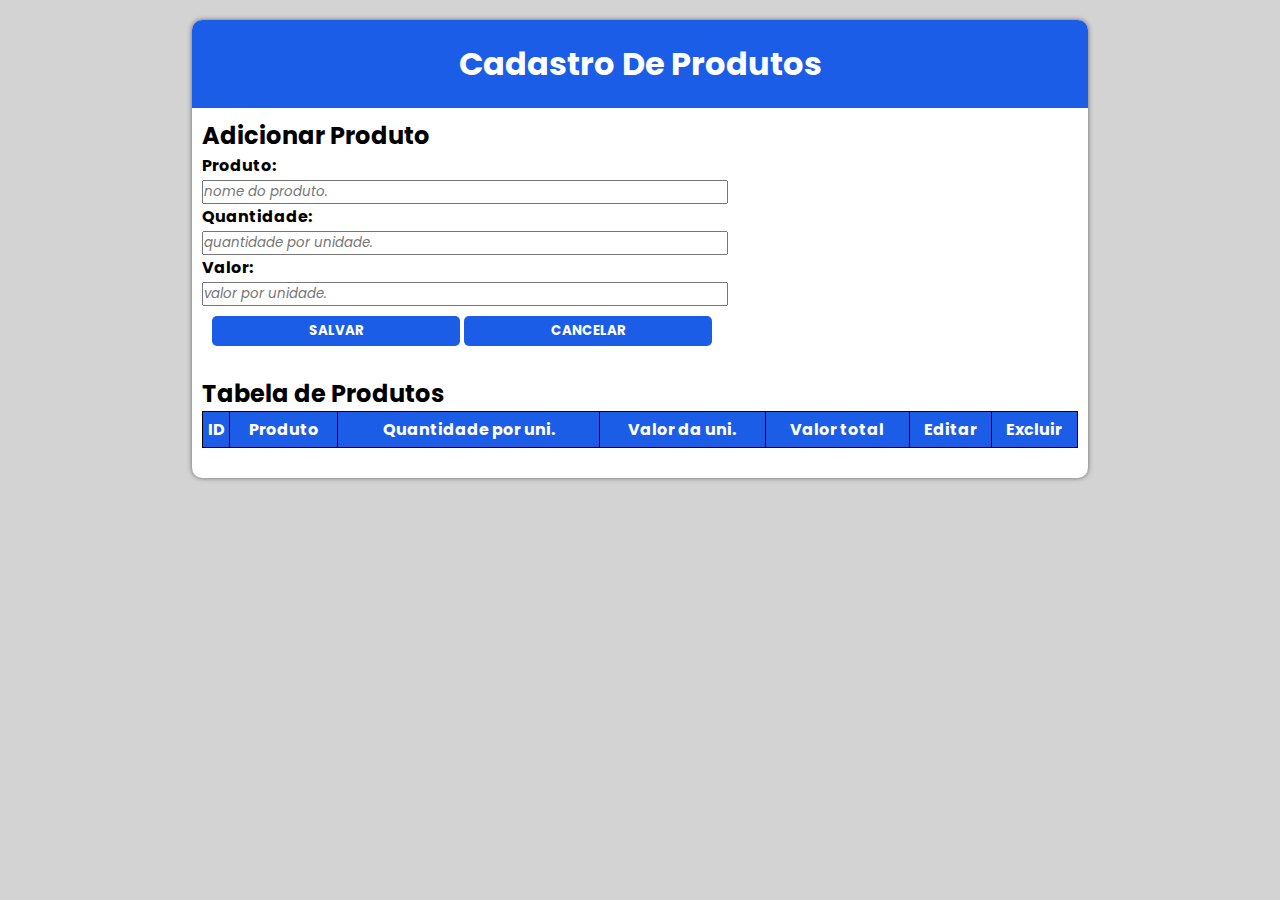
<file: index.html>
<!DOCTYPE html>
<html lang="pt-BR">
<head>
    <meta charset="UTF-8">
    <meta http-equiv="X-UA-Compatible" content="IE=edge">
    <meta name="viewport" content="width=device-width, initial-scale=1.0">
    <title>Cadastro de produtos</title>
    <link rel="stylesheet" href="style/style.css">
    <link href='https://unpkg.com/boxicons@2.1.1/css/boxicons.min.css' rel='stylesheet'>
</head>
<body>
    <div class="divConteiner">

        <div class="divHeader">
            <h1>cadastro de produtos</h1>
        </div>

        <div class="divInsertItens">
            <form>
                <h2>Adicionar Produto</h2>
                <label>Produto: </label>
                <br>
                <input type="text" id="produto" class="lacuna" placeholder="nome do produto." required />
                <br>

                <label>Quantidade: </label>
                <br>
                <input type="number" id="quantidade" class="lacuna" placeholder="quantidade por unidade." required />
                <br>

                <label>Valor: </label>
                <br>
                <input type="number" id="valor" class="lacuna" placeholder="valor por unidade." required />
                <br>

                <div class="butao">
                    <button id="salvarItens" onmouseover="sOver(this)" onmouseout="sOut(this)" class="acao">salvar</button>
                    <button id="cancelar" onmouseover="cOver(this)" onmouseout="cOut(this)" class="acao">cancelar</button>
                </div>
            </form>
        </div>

        <div class="divTable">
            <table>
                <thead>
                    <h2>Tabela de Produtos</h2>
                    <tr>
                        <th>ID</th>
                        <th>Produto</th>
                        <th>Quantidade por uni.</th>
                        <th>Valor da uni.</th>
                        <th>Valor total</th>
                        <th>Editar</th>
                        <th>Excluir</th>
                    </tr>
                </thead>
                <tbody></tbody>
            </table>
        </div>

    </div>
    <script src="js/script.js"></script>
</body>
</html>
</file>
<file: style/style.css>
@import url('https://fonts.googleapis.com/css2?family=Poppins:wght@200;300;400;500;700&family=Roboto:wght@100;300;400;500;700;900&family=Source+Sans+Pro:wght@200;300;400;600;700;900&display=swap');

* {
    margin: 0;
    padding: 0;
    box-sizing: border-box;
    font-family: 'Poppins', sans-serif;
}

body {
    background-color: #d3d3d3;
    display: flex;
    align-items: center;
    justify-content: center;
    padding-top: 20px;
}

.divConteiner {
    background-color: #ffffff;
    box-shadow: 0px 0px 5px #00000086;
    border-radius: 10px;
    width: 70%;
    min-height: 80%;
    padding-bottom: 20px;
}

.divHeader {
    background-color: #1c5de7;
    color: #ffffff;
    text-align: center;
    text-transform: capitalize;
    padding: 20px;
    border-radius: 10px 10px 0px 0px;
}

.divInsertItens {
    padding: 10px;
}

.divTable {
    padding: 10px;
    width: auto;
    height:inherit; 
    overflow:auto;
}

.divTable thead {
    text-align: center;
}

table {
    border-collapse: collapse;
    width: 100%;
    border-spacing: 10px;
    word-break: break-all;
}

th {
    background-color: #1c5de7;
    color: #ffffff;
    border: 1px solid #000000;
    padding: 5px 0px;
}

td {
    border: 1px solid #000000;
    text-align: center;
}

.lacuna {
   width: 60%;
}

.butao {
    padding: 10px;
}

button {
    cursor: pointer;
}

.acao {
    text-transform: uppercase;
    font-weight: bold;
    background-color: #1c5de7;
    color: #ffffff;
    border: none;
    border-radius: 5px;
    padding: 5px 10px;
    width: 29%;
}

::placeholder {
    font-style: italic;
}

label {
    font-weight: bold;
}

td button {
    border: none;
    outline: none;
    background: transparent;
}
  
td button i {
    font-size: 25px;
}
  
td button i:first-child {
    margin-right: 10px;
}

.divTable::-webkit-scrollbar {
    width: 12px;
    background-color: whitesmoke; 
  }
  
  .divTable::-webkit-scrollbar-thumb {
    border-radius: 10px;
    background-color: darkgray; 
  }
</file>
